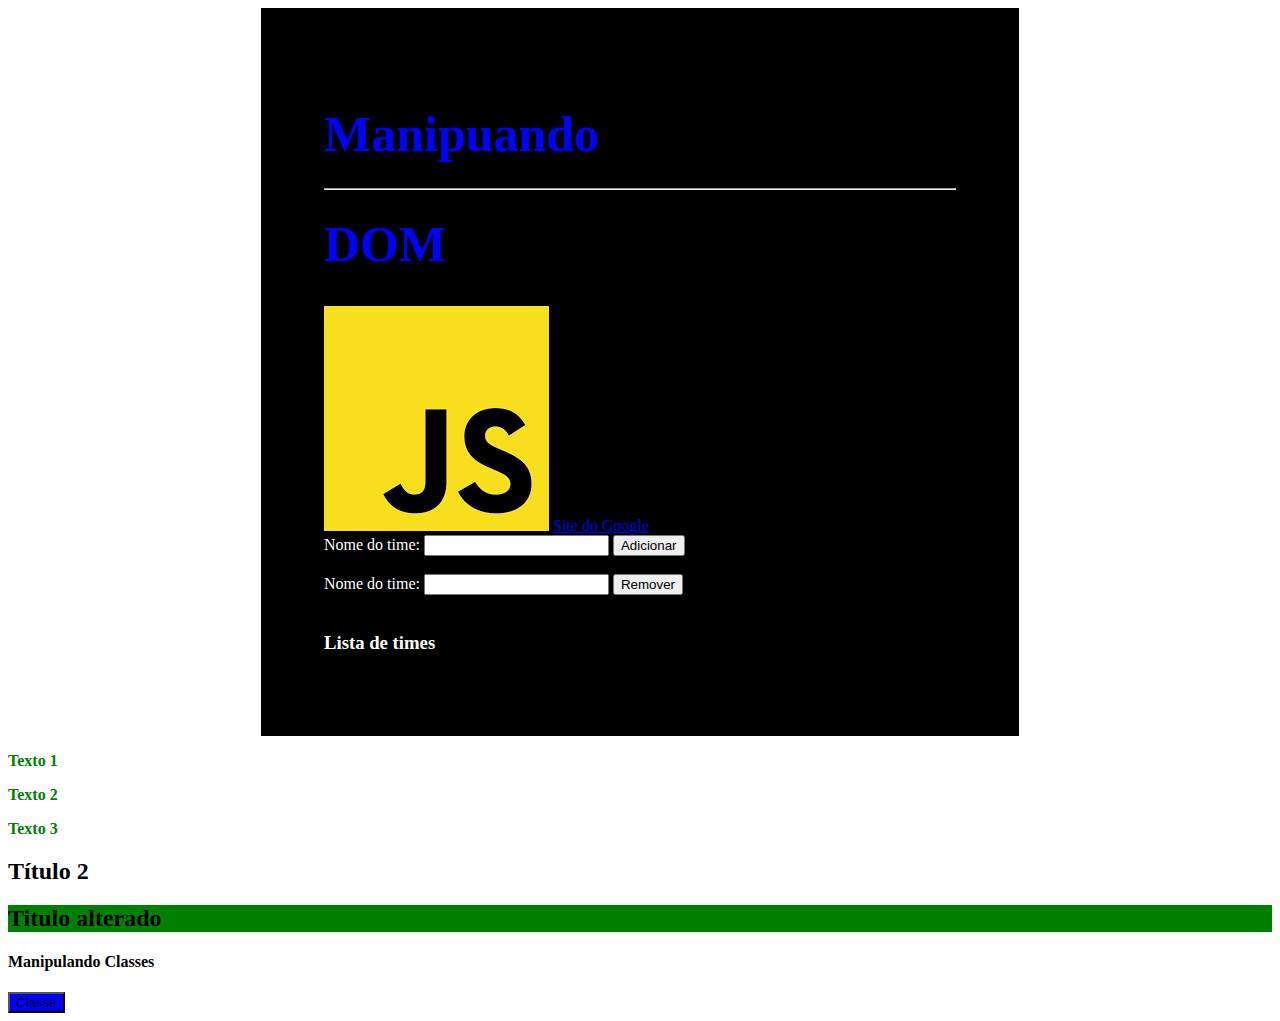
<file: index.html>
<!DOCTYPE html>
<html lang="pt-br">
<head>
    <meta charset="UTF-8">
    <meta name="viewport" content="width=device-width, initial-scale=1.0">
    <title>Manipulando o DOM</title>
    <link rel="stylesheet" href="style.css">
</head>
<body>
    <header>
        <h1 id="titulo">Manipulando o DOM</h1>
        <img src="js1.png" onmouseover="trocaImagem()" onmouseout="voltaImagem()">
        <a href=""></a>

        <form>
            <label for="club">Nome do time:</label>
            <input type="text" id="club">
            <button type="button" onclick="adicionar()">Adicionar</button>
            <br><br>
            <label for="clubRemove">Nome do time:</label>
            <input type="text" id="clubRemove">
            <button type="button" onclick="remover()">Remover</button>
            <br><br>
            
            
            <h3>Lista de times</h3>
             
            <ol id="listaClubs">

            </ol>
        </form>

    </header>
    <p></p>
    <p></p>
    <p></p>
    <div>
        <h2>Título 2</h2>
    </div>
    <h2 class="fundoAzul">Título 3</h2>

    <h4>Manipulando Classes</h4>
    <button type="button" id="btnClasse">Classe</button>
    
    

    <script src="script.js"></script>
</body>
</html>
</file>
<file: style.css>
.fundoAzul{
  background-color: blue; 
}
</file>
